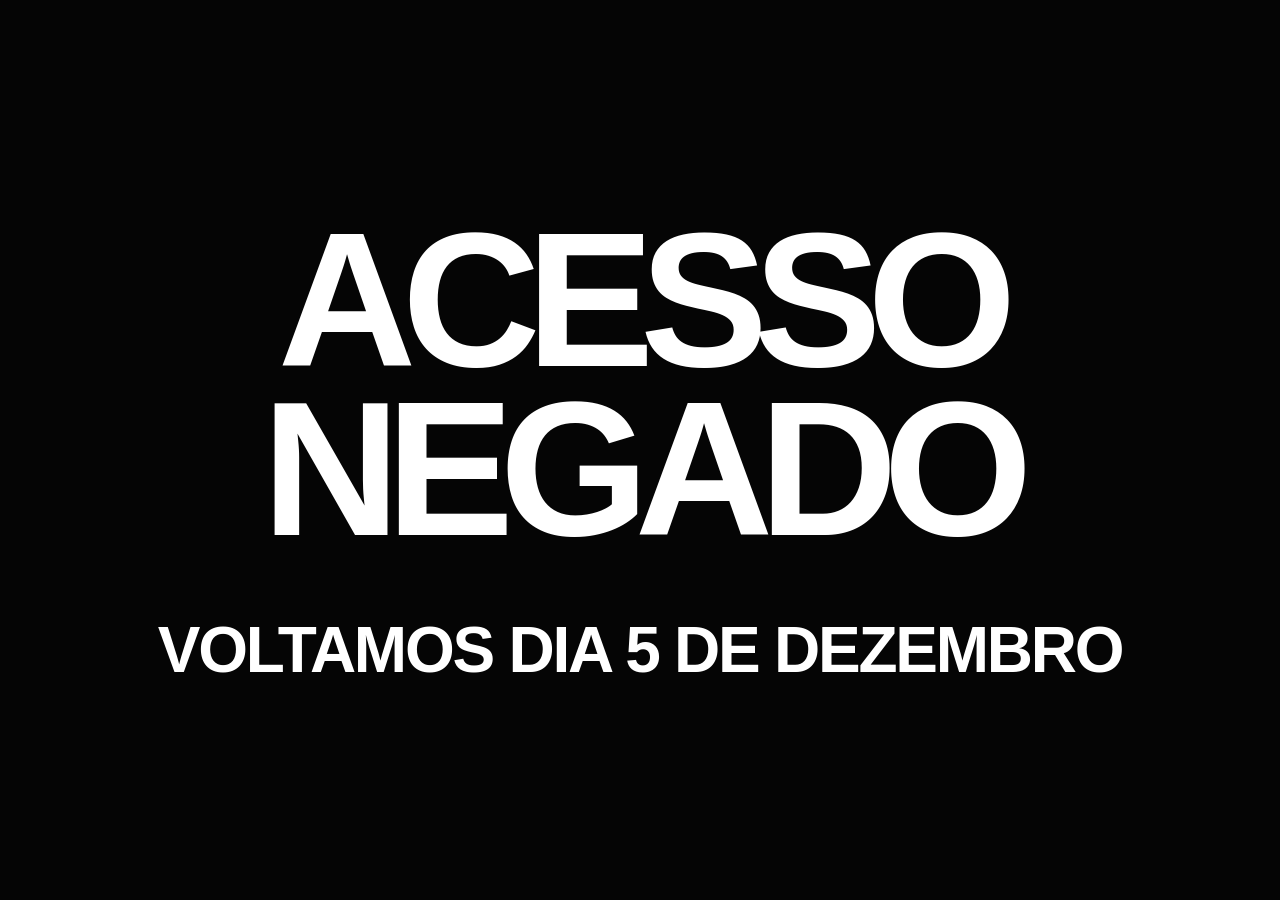
<file: index.html>
<!doctype html>
<html lang="pt-BR">
<head>
  <meta charset="UTF-8">
  <meta name="viewport" content="width=device-width, initial-scale=1">
  <meta name="robots" content="noindex, nofollow, noarchive">
  <meta name="theme-color" content="#050505">
  <title>ACESSO NEGADO</title>
  <style>
    * { box-sizing: border-box; }
    html, body { width: 100%; min-height: 100%; margin: 0; }
    body {
      min-height: 100vh;
      min-height: 100svh;
      display: grid;
      place-items: center;
      padding: 5vw;
      overflow: hidden;
      background: #050505;
      color: #fff;
      font-family: Arial, Helvetica, sans-serif;
      text-align: center;
    }
    main { width: 100%; }
    h1 {
      margin: 0;
      font-size: clamp(3.2rem, 15vw, 14rem);
      line-height: .88;
      font-weight: 900;
      letter-spacing: -.075em;
      overflow-wrap: anywhere;
    }
    p {
      margin: clamp(2rem, 7vh, 5rem) 0 0;
      font-size: clamp(1.5rem, 5vw, 4.5rem);
      line-height: 1.05;
      font-weight: 800;
      letter-spacing: -.035em;
    }
  </style>
</head>
<body>
  <main>
    <h1>ACESSO<br>NEGADO</h1>
    <p>VOLTAMOS DIA 5 DE DEZEMBRO</p>
  </main>
</body>
</html>
</file>
